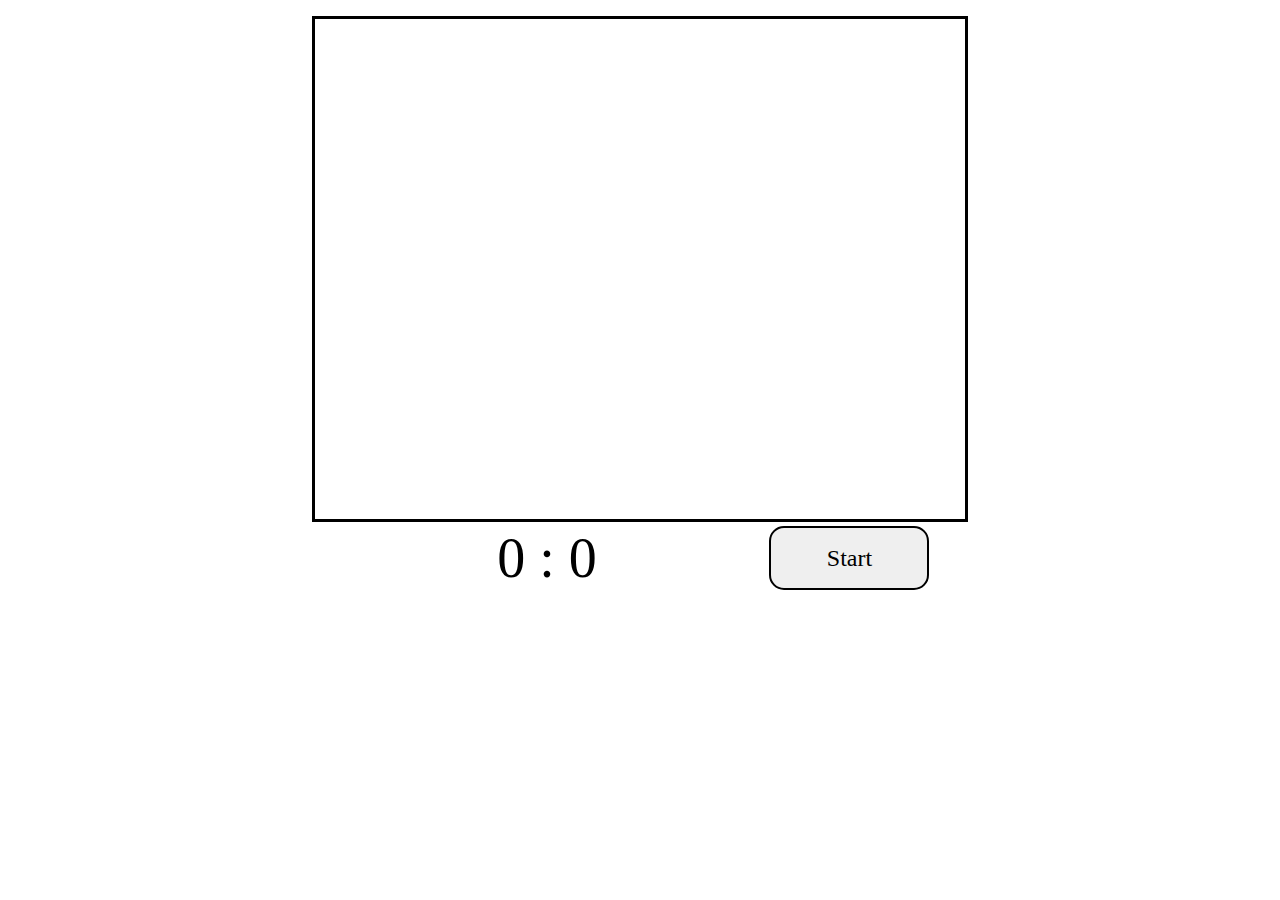
<file: index.html>
<!DOCTYPE html>
<html lang="en">

<head>
    <meta charset="UTF-8">
    <meta http-equiv="X-UA-Compatible" content="IE=edge">
    <meta name="viewport" content="width=device-width, initial-scale=1.0">
    <meta http-equiv="refresh" content="0; URL=PingPong.html" />
    <title>PING PONG GAME</title>
</head>

<body>
    <h1>this is a PING PONG GAME</h1>
    <h2>for learing and practicing</h2>
    <h2>HTML CANVAS</h2>
    <h2>java script</h2>
    <h3>you are seeing this couse you did't redirected to actual website </h3>
</body>

</html>
</file>
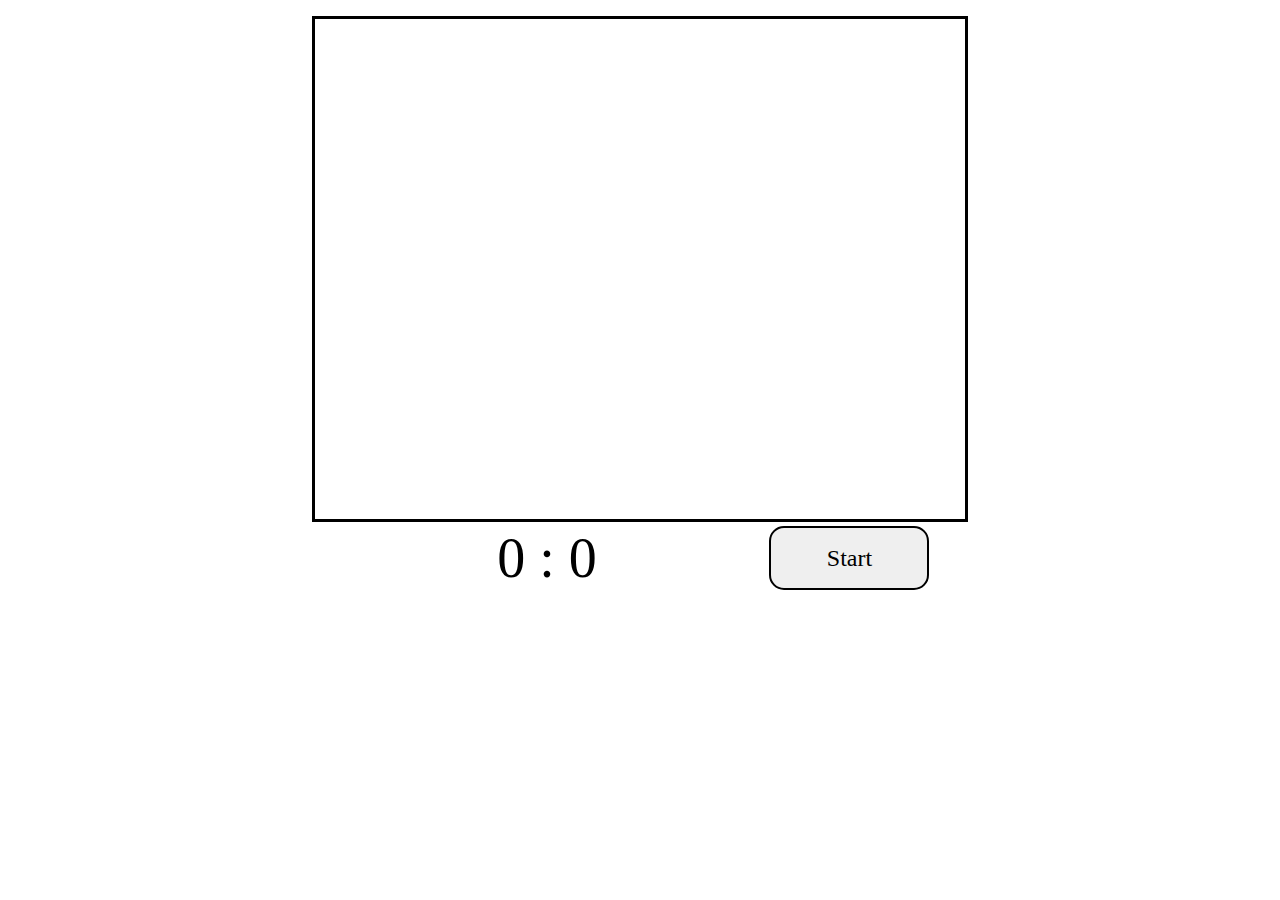
<file: PingPong.html>
<!DOCTYPE html>
<html lang="en">

<head>
    <meta charset="UTF-8">
    <meta http-equiv="X-UA-Compatible" content="IE=edge">
    <meta name="viewport" content="width=device-width, initial-scale=1.0">
    <!-- // -->
    <link rel="stylesheet" href="PingPong.css">
    <!-- // -->
    <script src="PingPong.js" defer></script>
    <!-- // -->
    <title>PING PONG GAME</title>
</head>

<body>
    <div id="gameContainer">
        <canvas id="gameBoard" width="650" height="500"></canvas>
        <div class="action">
            <div id="scoreText">0 : 0</div>
            <button id="resetBtn">Start</button>
        </div>
    </div>
</body>

</html>
</file>
<file: PingPong.css>
* {
	box-sizing: border-box;
	margin: 0;
	padding: 0;
}
body {
	width: 100%;
	height: 100vh;
}
#gameContainer {
	width: 70%;
	height: 100%;
	margin: auto;
	padding: 1rem;
	text-align: center;
}
#gameBoard {
	border: 3px solid;
}
.action {
	width: 60vw;
	max-width: 70%;
	margin: auto;
	display: flex;
	align-items: center;
	justify-content: space-around;
}
#scoreText {
	width: 65%;
	font-family: "Permanent Marker", cursive;
	font-size: 3.5rem;
}
#resetBtn {
	font-family: "Permanent Marker", cursive;
	font-size: 1.5rem;
	width: 10rem;
	height: 4rem;
	padding: 0.5rem 1rem;
	border: 2px solid;
	border-radius: 15px;
	cursor: pointer;
}
</file>
